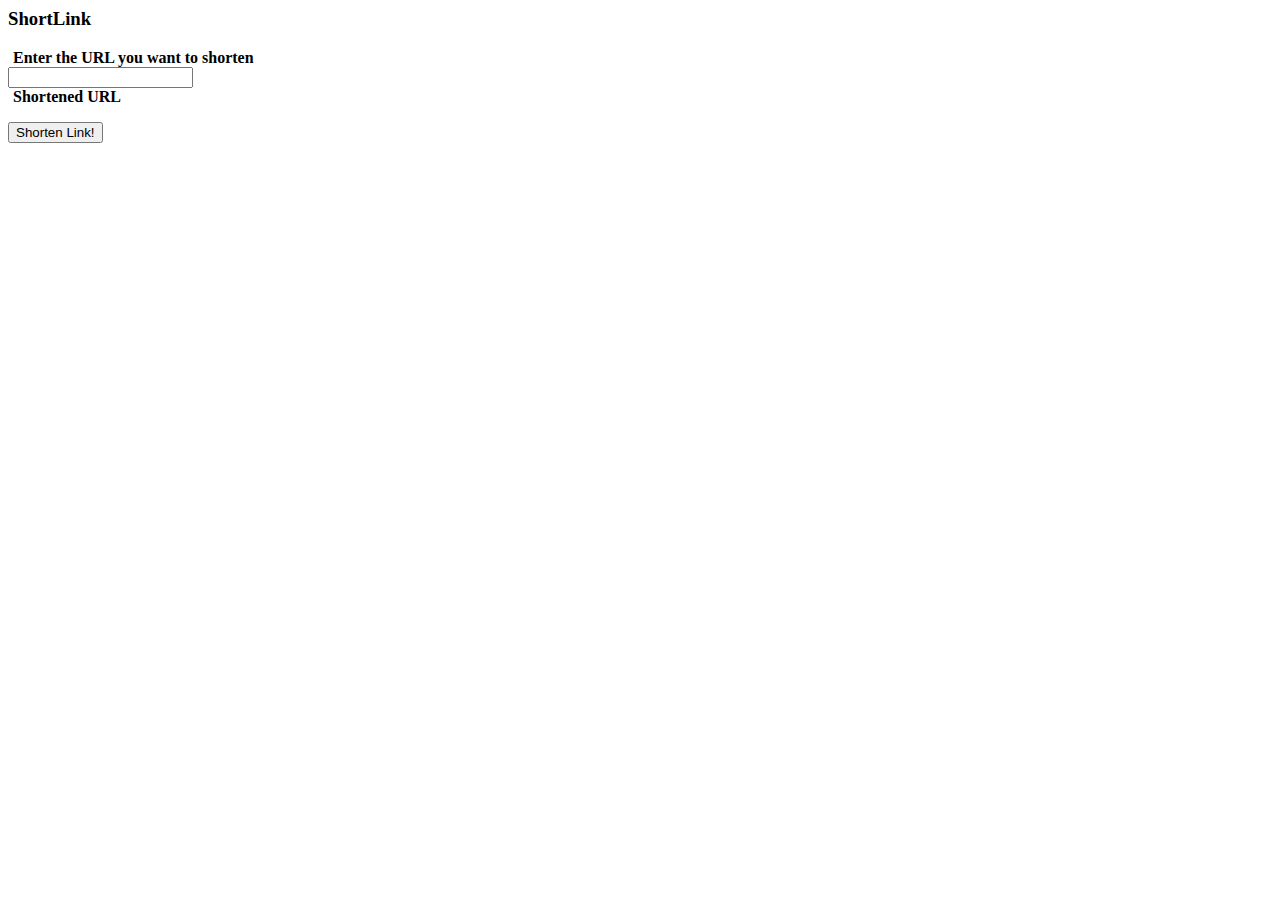
<file: src/main/resources/templates/home/homepage.html>
<html xmlns:th="http://www.thymeleaf.org">

<head>
    <div th:replace="basefragment :: header"></div>
</head>

<body class="login-page">

<!--NavBar Fragment-->
<div th:replace="basefragment :: navBar"></div>

<section class="section section-shaped section-lg">
    <div class="shape shape-style-1 bg-gradient-default">
        <span></span>
        <span></span>
        <span></span>
        <span></span>
        <span></span>
        <span></span>
        <span></span>
        <span></span>
        <span></span>
        <span></span>
        <span></span>
        <span></span>
    </div>

    <div class="row justify-content-start">
        <div class="col-lg-5">
            <div class="card bg-secondary shadow border-3">
                <div class="card-header bg-blue pb-1">
                    <div class="text-muted text-center mb-3"><h3 class="text-white">ShortLink</h3></div>
                    <div class="btn-wrapper text-center">

                    </div>
                </div>
                <div class="card-body px-lg-5 py-lg-5">
                    <form th:action="@{/shortlink/encode}" th:object="${urlDto}" method="POST">
                        <div class="form-group mb-3">

                            <div class="input-group">
                                <div class="input-group-prepend">
                                    <span><i class="ni ni-world" aria-hidden="true"></i></span>
                                </div>
                                <label> <strong style="margin-left: 5px;">Enter the URL you want to shorten </strong>
                                </label>
                            </div>

                            <div>
                                <font color="red" size=2px> <span th:if="${#fields.hasErrors('longUrl')}"
                                                                  th:errors="*{longUrl}"></span></font>
                            </div>

                            <div class="input-group input-group-alternative">
                                <div class="input-group-prepend">
                                    <span class="input-group-text"><i class="ni ni-check-bold"></i></span>
                                </div>
                                <input type="text" th:field="*{longUrl}" class="form-control" placeholder="">
                            </div>
                        </div>

                        <!--display shortened result if gotten...-->

                        <div th:if="${encodedURL.length()>4}">
                            <div class="form-group mb-3">
                                <div class="input-group">
                                    <div class="input-group-prepend">
                                        <span><i class="fa fa-link" aria-hidden="true"></i></span>
                                    </div>
                                    <label> <strong style="margin-left: 5px;"> Shortened URL </strong> </label>
                                </div>
                                <div class="input-group input-group-alternative">
                                    <div class="input-group-prepend">
                                        <span class="input-group-text"><i class="ni ni-world"></i></span>
                                    </div>
                                    <p th:text="${encodedURL}" />
                                </div>
                            </div>
                        </div>


                        <div class="text-center">
                            <button type="submit" class="btn btn-primary my-4">Shorten Link!</button>
                        </div>
                    </form>
                </div>
            </div>
        </div>
    </div>
</section>

<!--footer-->
<div th:replace="basefragment :: myFooter"></div>

</body>

</html>
</file>
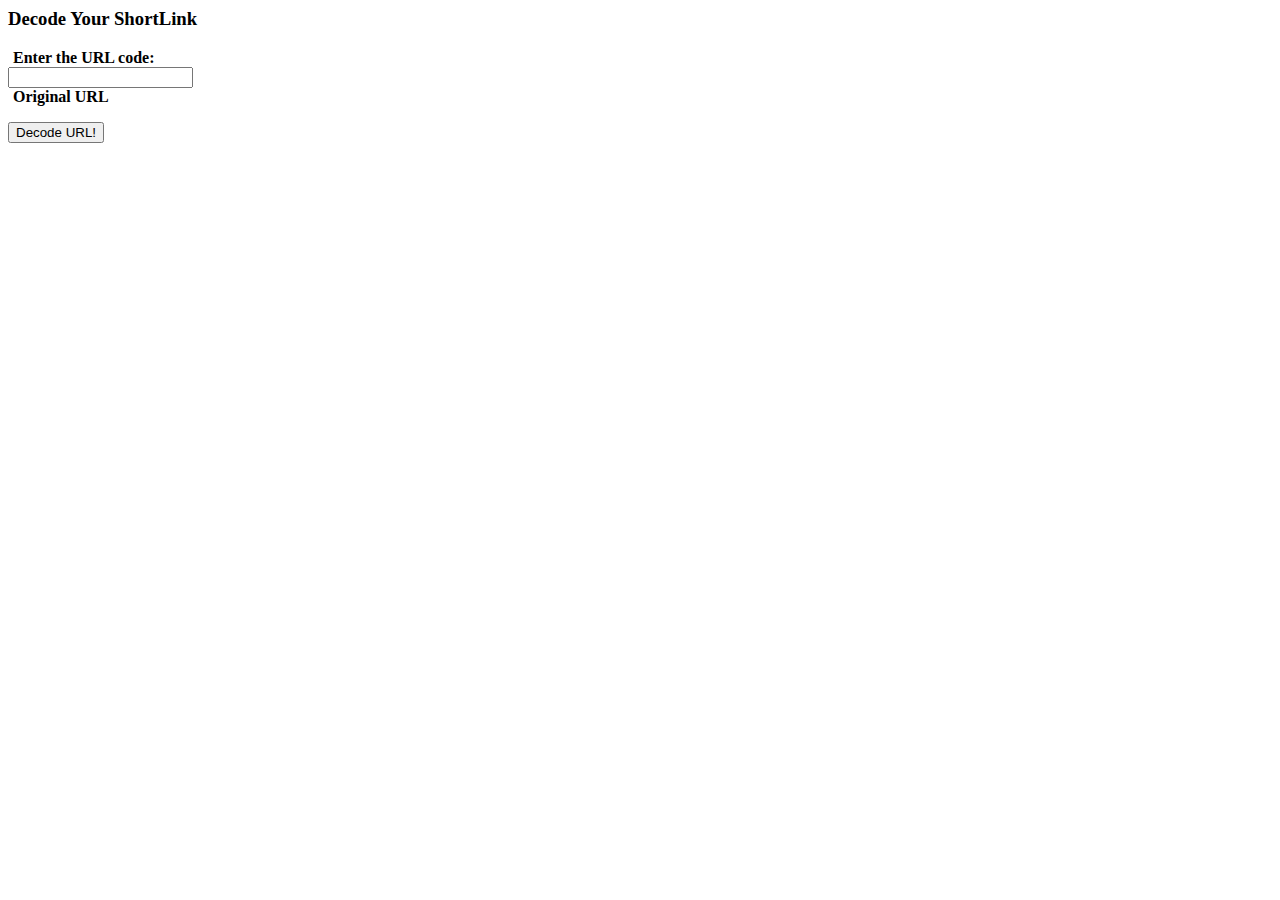
<file: src/main/resources/templates/pages/decode.html>
<html xmlns:th="http://www.thymeleaf.org">

<head>
    <title>ShortLink - Decode URL</title>
    <div th:replace="basefragment :: header"></div>
</head>

<body class="login-page">

<!--NavBar Fragment-->
<div th:replace="basefragment :: navBar"></div>

<section class="section section-shaped section-lg">
    <div class="shape shape-style-1 bg-gradient-default">
        <span></span>
        <span></span>
        <span></span>
        <span></span>
        <span></span>
        <span></span>
        <span></span>
        <span></span>
        <span></span>
        <span></span>
        <span></span>
        <span></span>
    </div>

    <div class="row justify-content-start">
        <div class="col-lg-5">
            <div class="card bg-secondary shadow border-3">
                <div class="card-header bg-green pb-1">
                    <div class="text-muted text-center mb-3"><h3 class="text-white">Decode Your ShortLink</h3></div>
                    <div class="btn-wrapper text-center">

                    </div>
                </div>
                <div class="card-body px-lg-5 py-lg-5">
                    <form th:action="@{/shortlink/decode}" th:object="${shortUrl}" method="POST">
                        <div class="form-group mb-3">

                            <div class="input-group">
                                <div class="input-group-prepend">
                                    <span><i class="ni ni-world" aria-hidden="true"></i></span>
                                </div>
                                <label> <strong style="margin-left: 5px;">Enter the URL code: </strong>
                                </label>
                            </div>

                            <div>
                                <font color="red" size=2px> <span th:if="${#fields.hasErrors('shortUrl')}"
                                                                  th:errors="*{shortUrl}"></span></font>
                            </div>

                            <div class="input-group input-group-alternative">
                                <div class="input-group-prepend">
                                    <span class="input-group-text"><i class="ni ni-check-bold"></i></span>
                                </div>
                                <input type="text" th:field="*{shortUrl}" class="form-control" placeholder="">
                            </div>
                        </div>

                        <!--display shortened result if gotten...-->

                        <div th:if="${longURL.length()>4}">
                            <div class="form-group mb-3">
                                <div class="input-group">
                                    <div class="input-group-prepend">
                                        <span><i class="fa fa-link" aria-hidden="true"></i></span>
                                    </div>
                                    <label> <strong style="margin-left: 5px;"> Original URL </strong> </label>
                                </div>
                                <div id="myDIV">
                                    <p th:text="${longURL}"/>
                                </div>
                            </div>
                        </div>

                        <div class="text-center">
                            <button type="submit" class="btn btn-success my-4">Decode URL!</button>
                        </div>
                    </form>
                </div>
            </div>
        </div>
    </div>
</section>

<!--footer-->
<div th:replace="basefragment :: myFooter"></div>

</body>

</html>
</file>
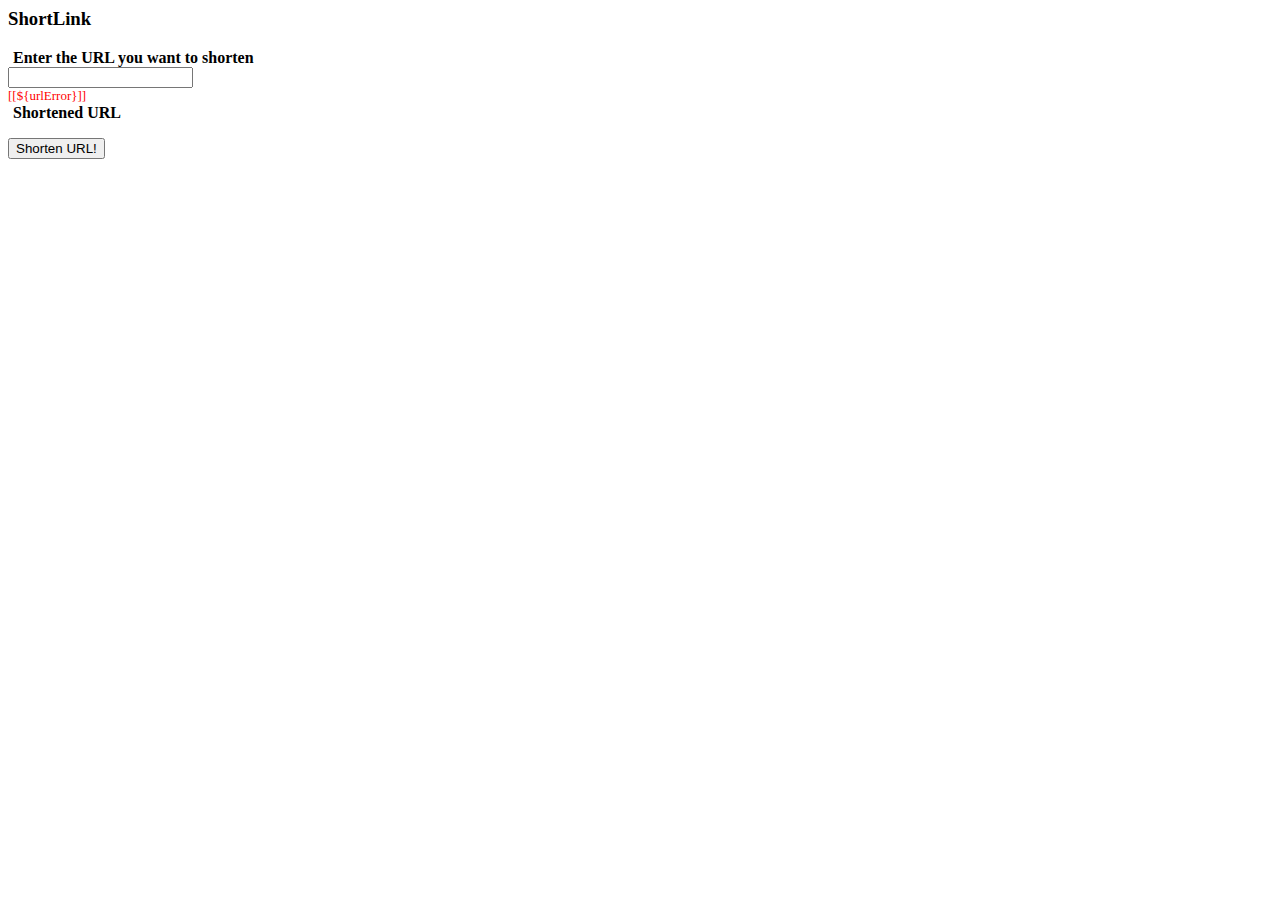
<file: src/main/resources/templates/pages/homepage.html>
<html xmlns:th="http://www.thymeleaf.org">

<head>
    <title>ShortLink - Home</title>
    <div th:replace="basefragment :: header"></div>
</head>

<body class="login-page">

<!--NavBar Fragment-->
<div th:replace="basefragment :: navBar"></div>

<section class="section section-shaped section-lg">
    <div class="shape shape-style-1 bg-gradient-default">
        <span></span>
        <span></span>
        <span></span>
        <span></span>
        <span></span>
        <span></span>
        <span></span>
        <span></span>
        <span></span>
        <span></span>
        <span></span>
        <span></span>
    </div>

    <div class="row justify-content-start">
        <div class="col-lg-5">
            <div class="card bg-secondary shadow border-3">
                <div class="card-header bg-blue pb-1">
                    <div class="text-muted text-center mb-3"><h3 class="text-white">ShortLink</h3></div>
                    <div class="btn-wrapper text-center">

                    </div>
                </div>
                <div class="card-body px-lg-5 py-lg-5">
                    <form th:action="@{/shortlink/encode}" th:object="${urlDto}" method="POST">
                        <div class="form-group mb-3">

                            <div class="input-group">
                                <div class="input-group-prepend">
                                    <span><i class="ni ni-world" aria-hidden="true"></i></span>
                                </div>
                                <label> <strong style="margin-left: 5px;">Enter the URL you want to shorten </strong>
                                </label>
                            </div>

                            <div>
                                <font color="red" size=2px> <span th:if="${#fields.hasErrors('longUrl')}"
                                                                  th:errors="*{longUrl}"></span></font>

                            </div>

                            <div class="input-group input-group-alternative">
                                <div class="input-group-prepend">
                                    <span class="input-group-text"><i class="ni ni-check-bold"></i></span>
                                </div>
                                <input type="text" th:field="*{longUrl}" class="form-control" placeholder="">
                            </div>
                        </div>
                        <div th:if="${urlStatus==false}" class="text-center">
                            <font color="red" size=2px>[[${urlError}]]</font>
                        </div>

                        <!--display shortened result if gotten...-->

                        <div th:if="${encodedURL.length()>4}">
                            <div class="form-group mb-3">
                                <div class="input-group">
                                    <div class="input-group-prepend">
                                        <span><i class="fa fa-link" aria-hidden="true"></i></span>
                                    </div>
                                    <label> <strong style="margin-left: 5px;"> Shortened URL </strong> </label>
                                </div>
                                <div class="input-group input-group-alternative">
                                    <div class="input-group-prepend">
                                        <span class="input-group-text"><i class="ni ni-world"></i></span>
                                    </div>
                                    <p th:text="${encodedURL}" />
                                </div>
                            </div>
                        </div>

                        <div class="text-center">
                            <button type="submit" class="btn btn-primary my-4">Shorten URL!</button>
                        </div>
                    </form>
                </div>
            </div>
        </div>
    </div>
</section>

<!--footer-->
<div th:replace="basefragment :: myFooter"></div>

</body>

</html>
</file>
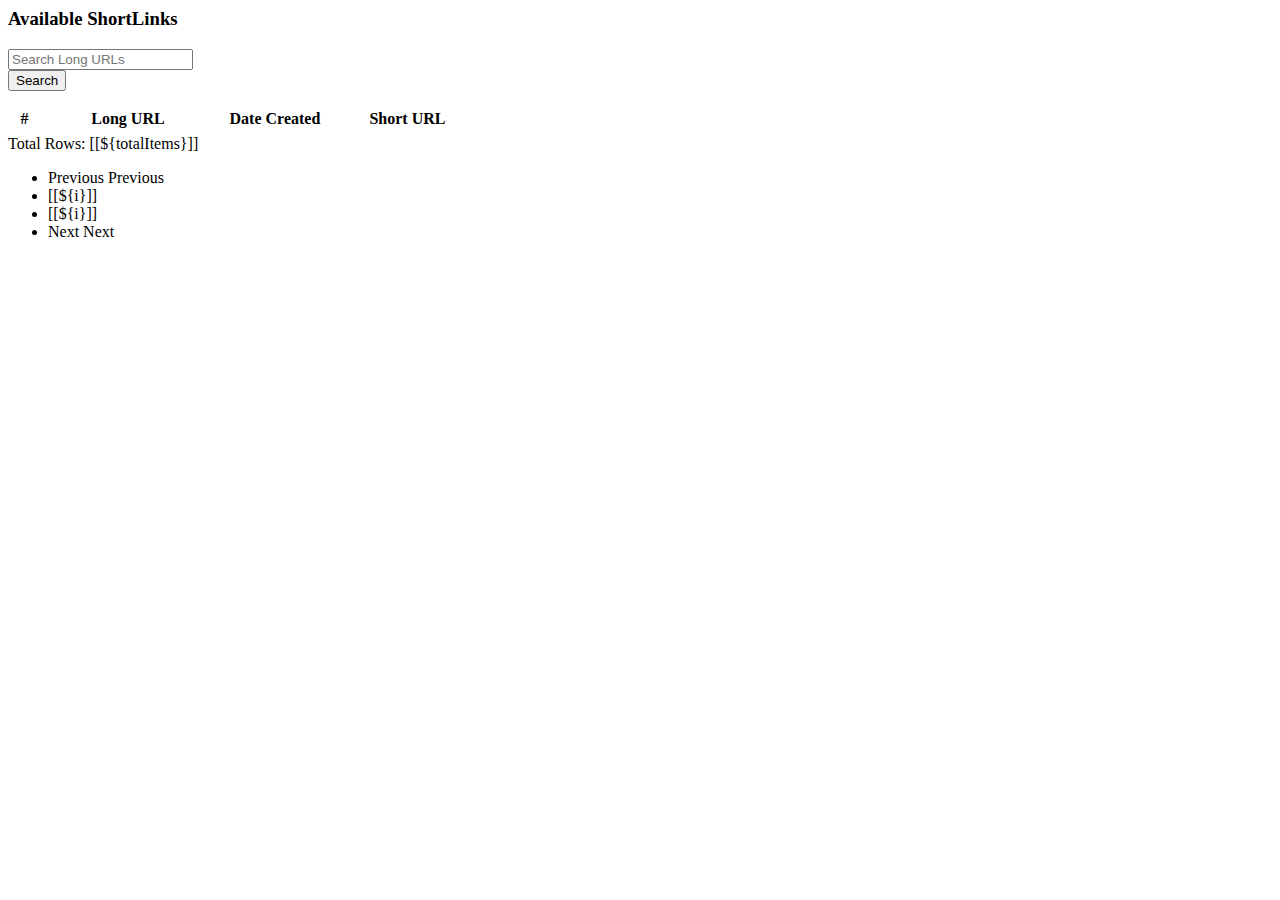
<file: src/main/resources/templates/pages/list.html>
<html xmlns:th="http://www.thymeleaf.org">

<head>
    <div th:replace="basefragment :: header"></div>

    <title>ShortLink - Available URLS</title>

</head>

<body class="login-page">

<!--NavBar Fragment-->
<div th:replace="basefragment :: navBar"></div>

<section class="section section-shaped section-lg">
    <div class="shape shape-style-1 bg-gradient-default">
        <span></span>
        <span></span>
        <span></span>
        <span></span>
        <span></span>
        <span></span>
        <span></span>
        <span></span>
        <span></span>
        <span></span>
        <span></span>
        <span></span>
    </div>

    <div class="row justify-content-center">
        <div class="col-lg-9">
            <div class="card bg-secondary shadow border-3">
                <div class="card-header bg-primary pb-1">
                    <div class="text-muted text-center mb-3">
                        <h3 class="text-white">Available ShortLinks</h3></div>
                    <div class="btn-wrapper text-center">

                    </div>
                </div>
                <div class="card-body px-lg-5 py-lg-5">

                    <form th:action="@{/shortlink/find}" th:object="${searchDto}" method="GET">
                        <div class="row col-md-11 justify-content-end">
                            <div>
                                <font color="red" size=2px> <span th:if="${#fields.hasErrors('longUrl')}"
                                                                  th:errors="*{longUrl}"></span></font>
                            </div>
                        </div>
                    <div class="row justify-content-end">
                        <div class="col-md-4">
                            <div class="form-group">
                                <div class="input-group input-group-alternative mb-4">
                                    <div class="input-group-prepend">
                                        <span class="input-group-text"><i class="ni ni-zoom-split-in"></i></span>
                                    </div>
                                    <input th:field="*{longUrl}" class="form-control form-control-alternative" placeholder="Search Long URLs" type="text">
                                </div>

                            </div>
                        </div>

                        <div class="col-md-2">
                            <button type="submit" class="btn btn-primary btn-round">Search</button>
                        </div>
                    </div>
                    </form>

                    <table class="table">
                        <thead>
                        <tr>
                            <th class="text-center" style="width:5%">
                                <a th:href="@{'/shortlink/url-list/' + ${currentPage} +'?sortField=id&sortDir=' +  ${reverseSortDir} +'&longUrl=' + ${longUrl}}">
                                    # </a></th>
                            <th style="width:30%">
                                <a th:href="@{'/shortlink/url-list/' + ${currentPage} +'?sortField=longUrl&sortDir=' +  ${reverseSortDir} +'&longUrl=' + ${longUrl}}">
                                    Long URL <i class="fa fa-sort" aria-hidden="true"></i></a></th>
                            <th style="width:20%">
                                <a th:href="@{'/shortlink/url-list/' + ${currentPage} +'?sortField=dateCreated&sortDir=' +  ${reverseSortDir} +'&longUrl=' + ${longUrl}}">Date
                                    Created <i class="fa fa-sort" aria-hidden="true"></i></a></th>
                            <th style="width:25%">
                                <a th:href="@{'/shortlink/url-list/' + ${currentPage} +'?sortField=hashUrl&sortDir=' +  ${reverseSortDir} +'&longUrl=' + ${longUrl}}">Short
                                    URL <i class="fa fa-sort" aria-hidden="true"></i></a></th>
                        </tr>
                        </thead>
                        <tbody>
                        <tr th:each="lists : ${urlList}">
                            <td th:text="${lists.id}"/>
                            <td th:text="${lists.longUrl}"/>
                            <td th:text="${lists.dateCreated}"/>
                            <td><span th:text="${backendURL}"/><span th:text="${lists.hashUrl}"/></td>
                        </tr>
                        </tbody>
                    </table>

                    <div th:if="${totalPages > 1}">

                        <div class="row col-sm-12">
                            <div class="col-sm-4">
                                Total Rows: [[${totalItems}]]
                            </div>
                            <div class="col-sm-8">
                                <nav aria-label="Page navigation">
                                    <ul class="pagination justify-content-end">

                                        <!-- Previous Button-->
                                        <li class="page-item">
                                            <a th:if="${currentPage > 1 }"
                                               th:href="@{'/shortlink/url-list/' + ${currentPage-1} + '?sortField=' + ${sortField} + '&sortDir='+ ${sortDir} + '&longUrl=' + ${longUrl}}"
                                               class="page-link"
                                               tabindex="-1">
                                                <i class="fa fa-angle-left"></i>
                                                <span class="sr-only">Previous</span>
                                            </a>
                                            <span th:unless="${currentPage > 1}" class="sr-only">Previous</span>
                                        </li>

                                        <!--End of Previous button-->
                                        <div th:each="i: ${#numbers.sequence(1, totalPages)}">
                                            <div th:if="${currentPage != i}">
                                                <li class="page-item"><a
                                                        th:href="@{'/shortlink/url-list/' + ${i} + '?sortField=' + ${sortField} + '&sortDir='+ ${sortDir} +'&longUrl=' + ${longUrl}}"
                                                        class="page-link">[[${i}]]</a></li>
                                            </div>
                                            <div th:unless="${currentPage != i}">
                                                <li class="page-item active"><a class="page-link">[[${i}]]</a></li>
                                            </div>
                                        </div>

                                        <!-- Last Button -->
                                        <li class="page-item">
                                            <a th:if="${currentPage < totalPages}"
                                               th:href="@{'/shortlink/url-list/' + ${totalPages} + '?sortField=' + ${sortField} + '&sortDir='+ ${sortDir} +'&longUrl=' + ${longUrl}}"
                                               class="page-link"
                                               tabindex="-1">
                                                <i class="fa fa-angle-double-right"></i>
                                                <span class="sr-only">Next</span>
                                            </a>
                                            <span th:unless="${currentPage < totalPages}" class="sr-only">Next</span>
                                        </li>
                                        <!-- End of Next button-->
                                    </ul>
                                </nav>
                            </div>
                        </div>

                    </div>

                </div>
            </div>
        </div>
    </div>
</section>

<!--footer-->
<div th:replace="basefragment :: myFooter"></div>


</body>

</html>
</file>
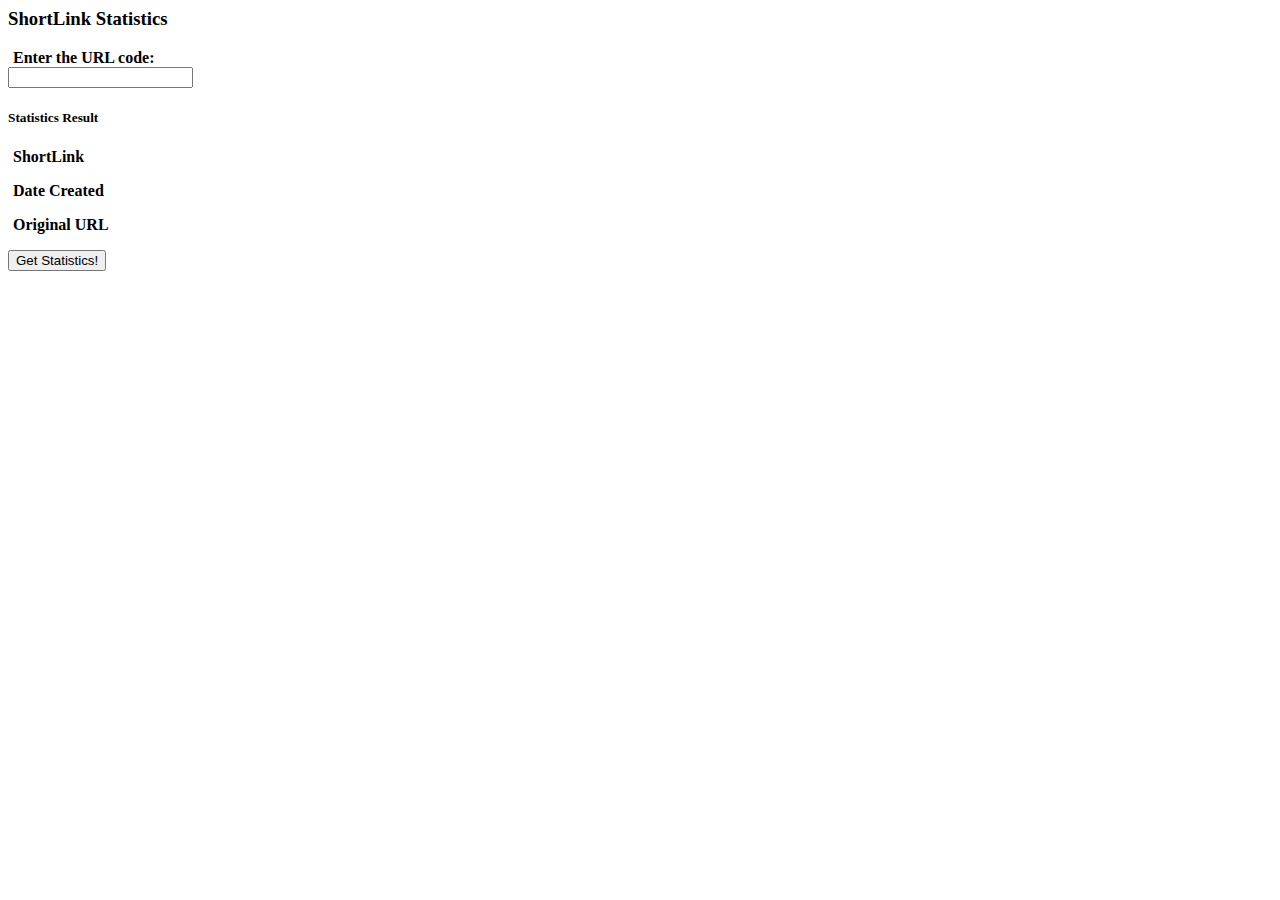
<file: src/main/resources/templates/pages/stats.html>
<html xmlns:th="http://www.thymeleaf.org">

<head>
    <title>ShortLink - URL Statistics</title>
    <div th:replace="basefragment :: header"></div>
</head>

<body class="login-page">

<!--NavBar Fragment-->
<div th:replace="basefragment :: navBar"></div>

<section class="section section-shaped section-lg">
    <div class="shape shape-style-1 bg-gradient-default">
        <span></span>
        <span></span>
        <span></span>
        <span></span>
        <span></span>
        <span></span>
        <span></span>
        <span></span>
        <span></span>
        <span></span>
        <span></span>
        <span></span>
    </div>

    <div class="row justify-content-start">
        <div class="col-lg-5">
            <div class="card bg-secondary shadow border-3">
                <div class="card-header bg-info pb-1">
                    <div class="text-muted text-center mb-3"><h3 class="text-white">ShortLink Statistics</h3></div>
                    <div class="btn-wrapper text-center">

                    </div>
                </div>
                <div class="card-body px-lg-5 py-lg-5">
                    <form th:action="@{/shortlink/stats}" th:object="${shortUrl}" method="POST">
                        <div class="form-group mb-3">

                            <div class="input-group">
                                <div class="input-group-prepend">
                                    <span><i class="ni ni-world" aria-hidden="true"></i></span>
                                </div>
                                <label> <strong style="margin-left: 5px;">Enter the URL code: </strong>
                                </label>
                            </div>

                            <div>
                                <font color="red" size=2px> <span th:if="${#fields.hasErrors('shortUrl')}"
                                                                  th:errors="*{shortUrl}"></span></font>
                            </div>

                            <div class="input-group input-group-alternative">
                                <div class="input-group-prepend">
                                    <span class="input-group-text"><i class="ni ni-check-bold"></i></span>
                                </div>
                                <input type="text" th:field="*{shortUrl}" class="form-control" placeholder="">
                            </div>
                        </div>

                        <!--display shortened result if gotten...-->

                        <div th:if="${noDataFound=='found'}">
                            <div class="form-group mb-3">

                                <div>
                                    <h5><strong>Statistics Result</strong></h5>
                                    <div class="input-group-prepend">
                                        <span><i class="fa fa-link" aria-hidden="true"></i></span>

                                        <label> <strong style="margin-left: 5px;"> ShortLink </strong> </label></div>
                                    <p th:text="${url.hashUrl}"/>

                                    <div class="input-group-prepend">
                                        <span><i class="fa fa-calendar" aria-hidden="true"></i></span>

                                        <label> <strong style="margin-left: 5px;"> Date Created </strong> </label></div>
                                    <p th:text="${url.dateCreated}"/>

                                </div>

                                <div class="input-group">
                                    <div class="input-group-prepend">
                                        <span><i class="fa fa-globe" aria-hidden="true"></i></span>
                                    </div>
                                    <label> <strong style="margin-left: 5px;"> Original URL </strong> </label>
                                </div>


                                <div id="myDIV">
                                    <p th:text="${url.longUrl}"/>
                                </div>

                            </div>
                        </div>

                        <!--else clause-->
                        <div th:if="${noDataFound!='found'}">
                            <font color="red" size=2px>
                                <span><p th:text="${noDataFound}" class="text-center"/></span>
                            </font>
                        </div>

                        <div class="text-center">
                            <button type="submit" class="btn btn-info my-4">Get Statistics!</button>
                        </div>
                    </form>
                </div>
            </div>
        </div>
    </div>
</section>

<!--footer-->
<div th:replace="basefragment :: myFooter"></div>

</body>

</html>
</file>
